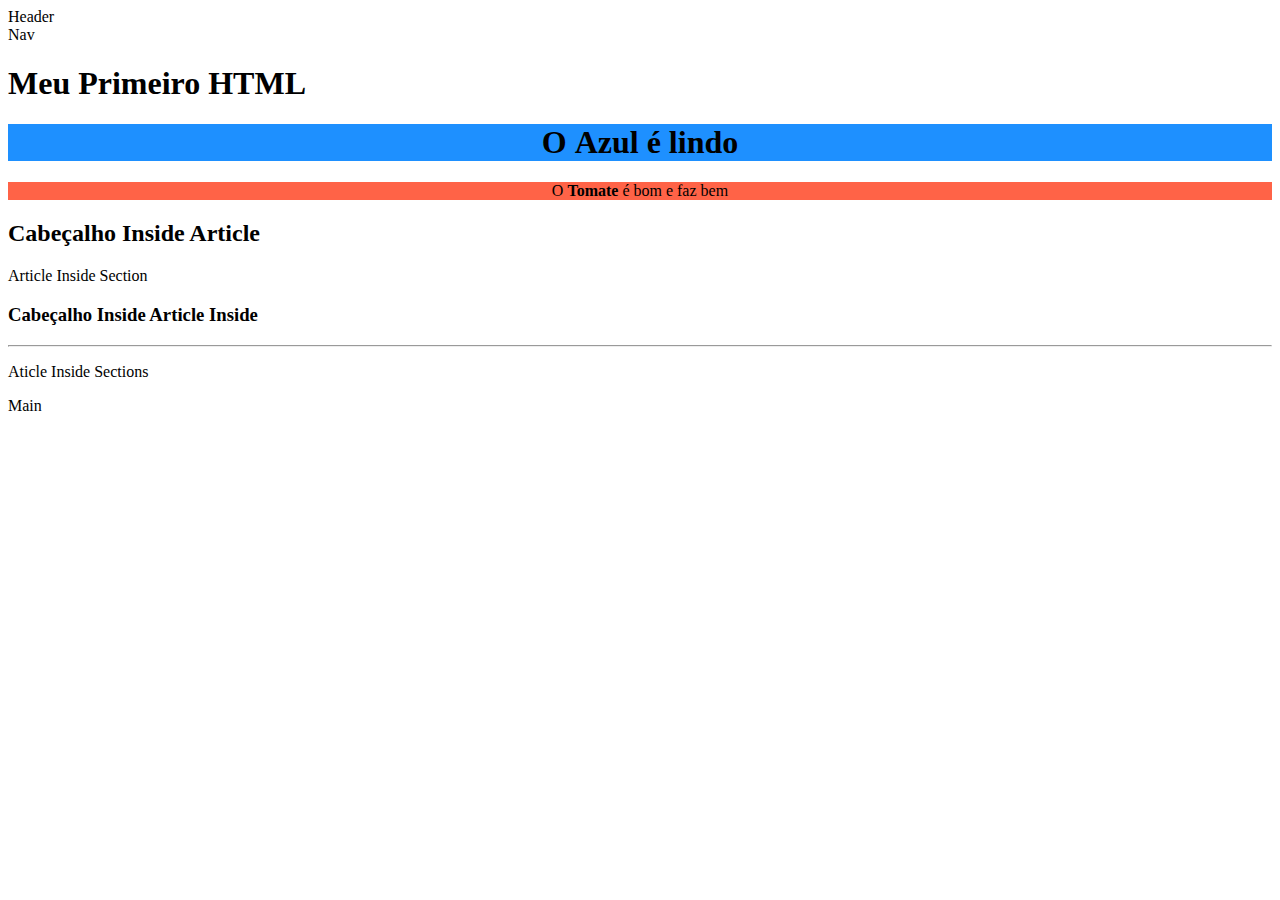
<file: index.html>
<!DOCTYPE html>
<html lang="pt-BR">

<head>
    <meta charset="UTF-8">
    <meta http-equiv="X-UA-Compatible" content="IE=edge">
    <meta name="viewport" content="width=device-width, initial-scale=1.0">
    <title>Document</title>
</head>

<body>

    <head>Header</head>
    <nav>Nav</nav>
    <h1>Meu Primeiro HTML</h1>
    <center><h1 style="background-color:DodgerBlue;">O <strong>Azul</strong> é lindo</h1></center>
    <center><p style="background-color:Tomato;">O <strong>Tomate</strong> é bom e faz bem</p></center>
    <section>
            <h2>Cabeçalho Inside Article</h2>
        <p>Article Inside Section</p>
        <article>
            <h3> Cabeçalho Inside Article Inside</h3>
            <hr>
            <p> Aticle Inside Sections</p>
        </article>
    </section>
    <main>Main</main>

</body>

</html>
</file>
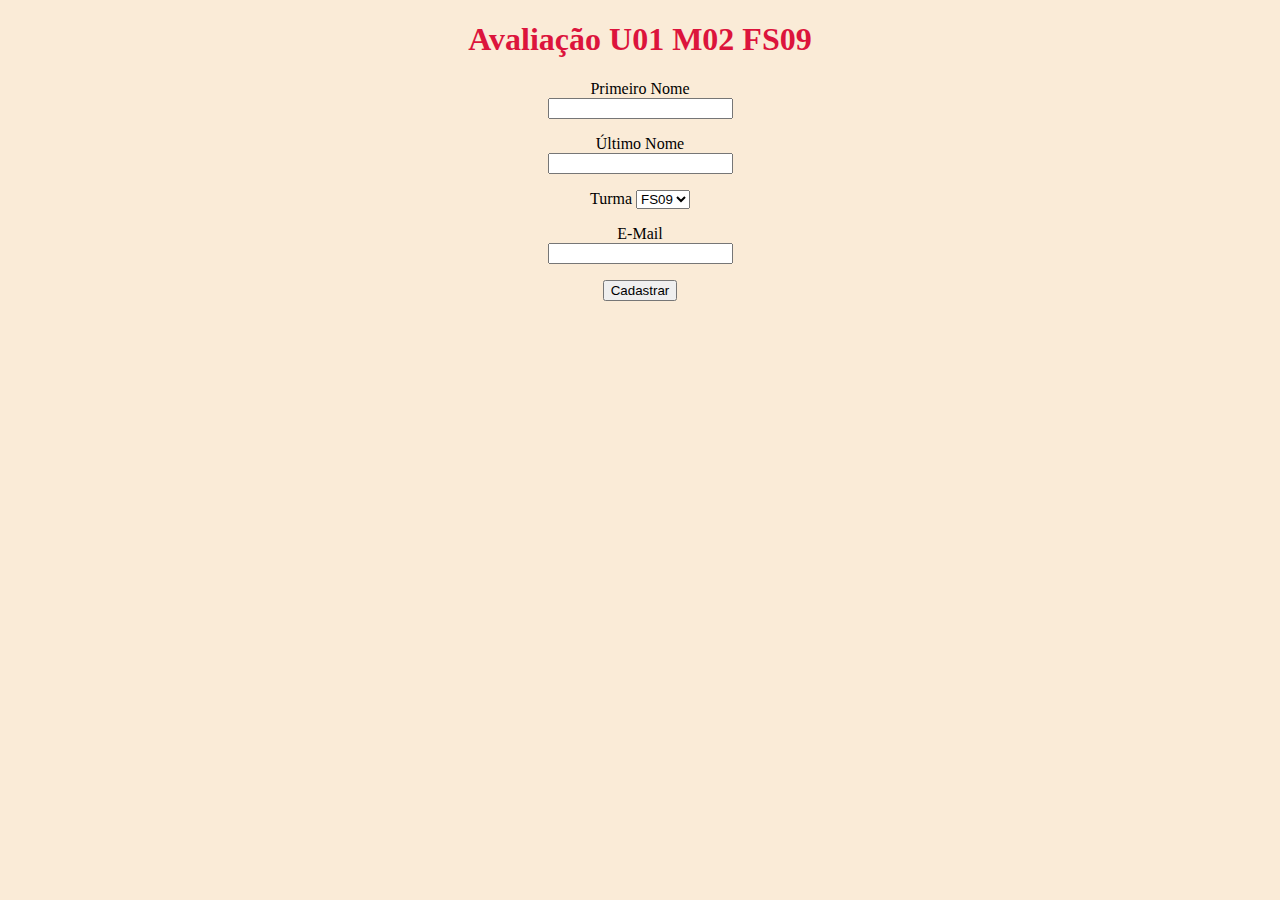
<file: avaliação.html>
<!DOCTYPE html>
<html lang="pt-br">
<head>
    <meta charset="UTF-8">
    <meta http-equiv="X-UA-Compatible" content="IE=edge">
    <meta name="viewport" content="width=device-width, initial-scale=1.0">
    <title>Document</title>
    <link rel="stylesheet" href="avaliação.css">
</head>
<body>
    <h1>Avaliação U01 M02 FS09</h1>
    <form action="http://192.168.2.138:8090/av01" target="_blank">
        <div class="campos">
            <label for="primeiroNome">Primeiro Nome</label><br>
            <input type="text" name="primeiroNome"  id="primeironome"><br>
        </div>
        <div class="campos">
            <label for="ultimoNome">Último Nome</label><br>
            <input type="text" name="ultimoNome" id="ultimononme"><br>
        </div>
        <div class="campos">
            <label for="turma">Turma</label>
            <select name="turma" id="turma">
                <option value="FS09">FS09</option>
                <option value="FS09">FS10</option>
            </select><br>
        </div>
        <div class="campos">
            <label for="email">E-Mail</label><br>
            <input type="email" name="email" id="email" required><br>
        </div>
        <input type="submit" value="Cadastrar">
        
    </form>
</body>
</html>
</file>
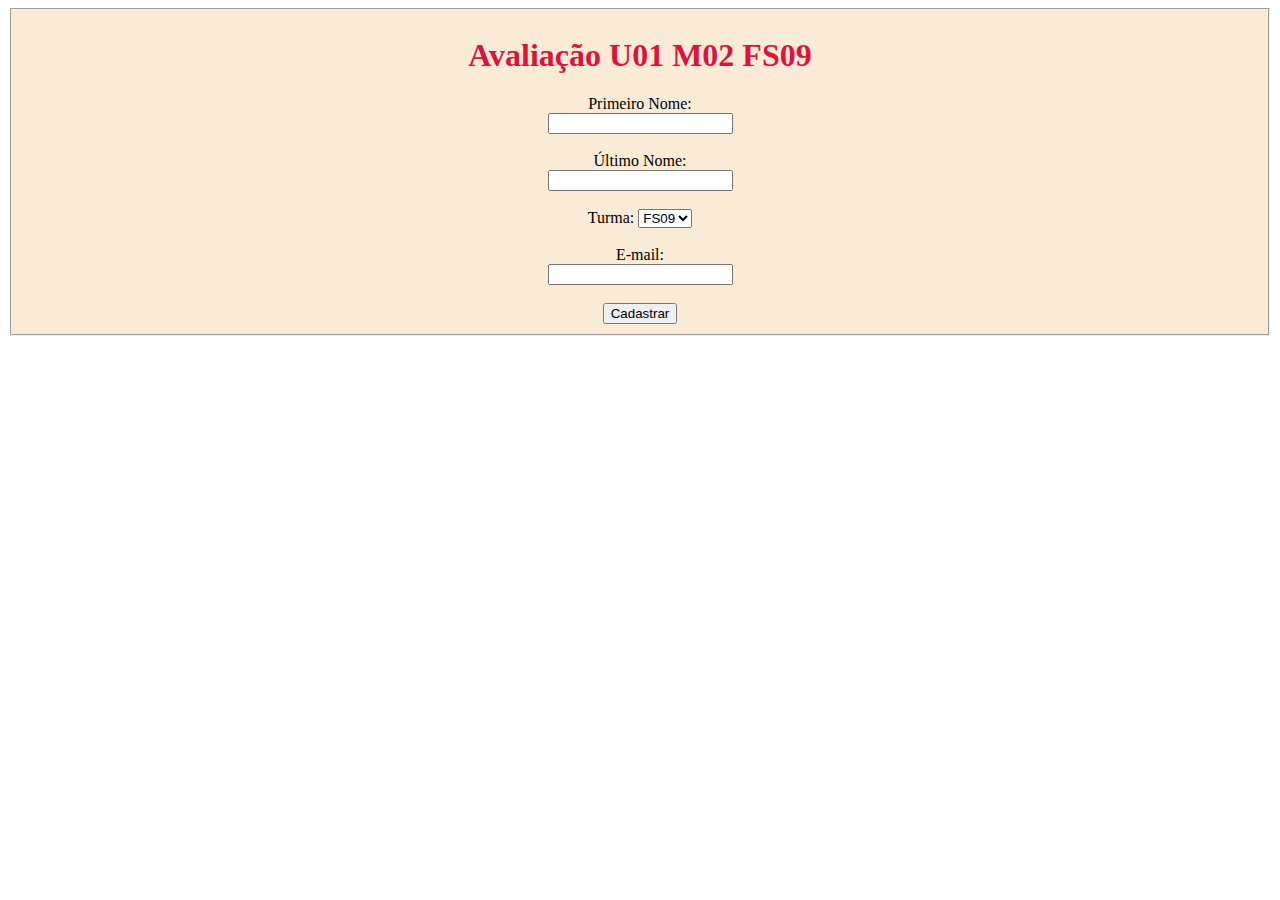
<file: Avaliação_U01_M02_FS09.html>
<!DOCTYPE html>
<html lang="pt-BR">

<head>
    <meta charset="UTF-8">
    <meta http-equiv="X-UA-Compatible" content="IE=edge">
    <meta name="viewport" content="width=device-width, initial-scale=1.0">
    <link rel="stylesheet" href="Avaliação_U01_M02_FS09.css">
    <title>Avaliação</title>
</head>

<body>
    <form action="http://192.168.2.138:8090/av01" target="_blank">
        <th>
            <fieldset>
                <div>

                    <center>
                        <h1>Avaliação U01 M02 FS09</h1>
                    </center>
                    <center><label for="name">Primeiro Nome:</label></center>
                    <center><input type="text" id="primeiroNome" name="primeiroNome" maxlength="10"></center>

                </div><br>
                <div>
                    <center><label for="name">Último Nome:</label></center>
                    <center><input type="text" id="ultimoNome" name="ultimoNome" maxlength="10"></center>
                </div><br>
                <div>
                    <center><label for="cars1">Turma:</label>
                        <select id="turma" name="turma">
                            <option value="audi">FS09</option>
                            <option value"fiat">FS10</option>
                        </select>
                    </center>
                </div><br>

                <div class="item-block">
                    <center>
                        <label for="email">E-mail:</label><br>
                        <input type="email" id="email" name="email" required
                            oninvalid="this.setCustomValidity('Informe um e-mail válido')"
                            oninput="this.setCustomValidity('')">
                    </center>
                </div><br>

                <div>
                    <center><input type="submit" value="Cadastrar"></center>
                </div>
            </fieldset>
        </th>
    </form>
</body>
</file>
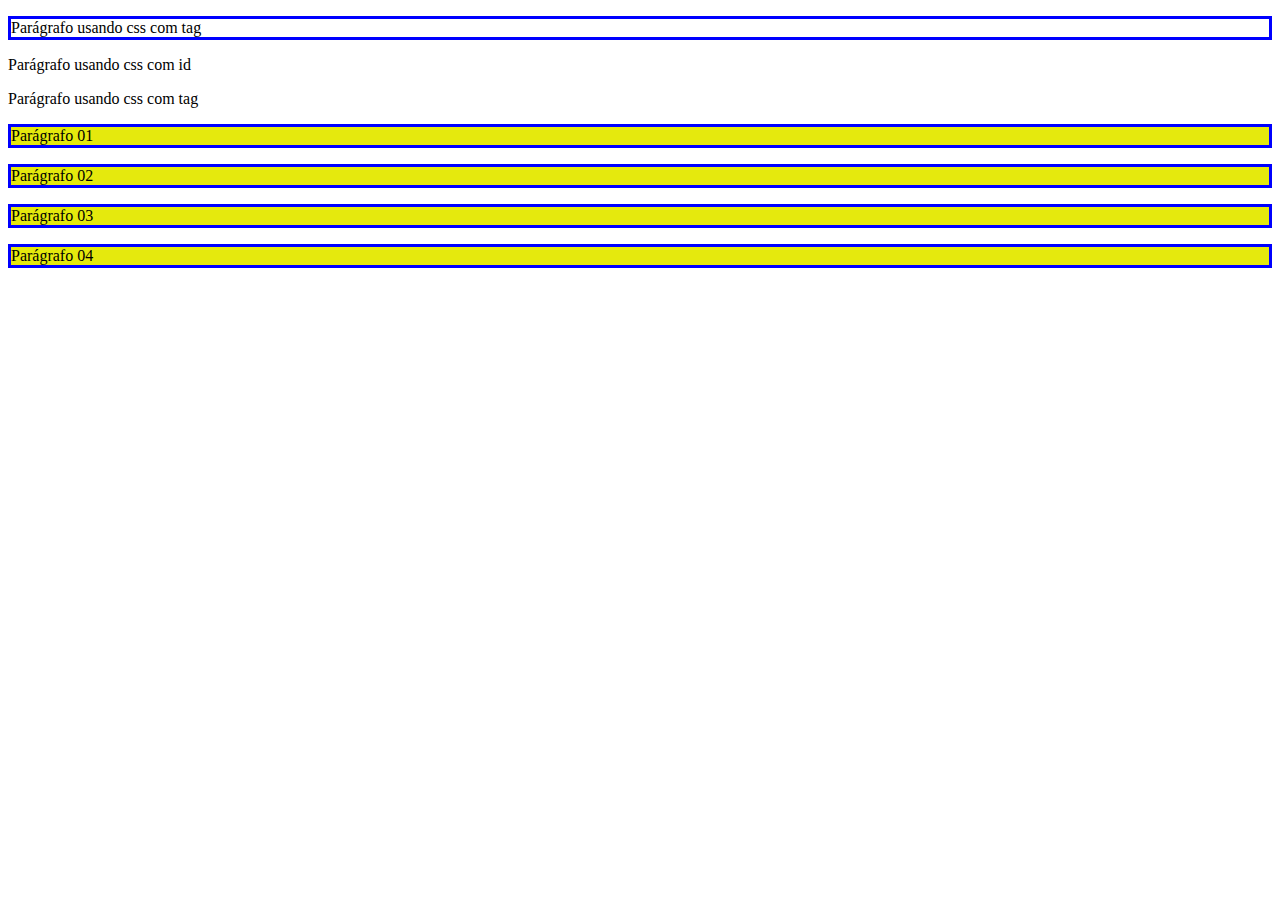
<file: css-externo.html>
<!DOCTYPE html>
<html lang="pt-BR">

<head>
    <meta charset="UTF-8">
    <meta http-equiv="X-UA-Compatible" content="IE=edge">
    <meta name="viewport" content="width=device-width, initial-scale=1.0">
    <title>CSS Interno</title>
    <style>
        .p-class {
            border: 3px solid rgb(0, 0, 255);
            background-color: rgb(229, 233, 13);
        }

        #p-com-borda-pontilhada {
            border: 4px dotted rgb(0, 255, 0, );
        }

        p {
            border: 5px solid rgb(255, 0, 0, );
        }
    </style>
</head>

<body>
    <p style="border: 3px solid rgb(0, 0, 255);"> Parágrafo usando css com tag</p>
    <p id="p-com-borda-pontilhada">Parágrafo usando css com id</p>
    <p>Parágrafo usando css com tag</p>
    <p class="p-class">Parágrafo 01</p>
    <p class="p-class">Parágrafo 02</p>
    <p class="p-class">Parágrafo 03</p>
    <p class="p-class">Parágrafo 04</p>
</body>

</html>
</file>
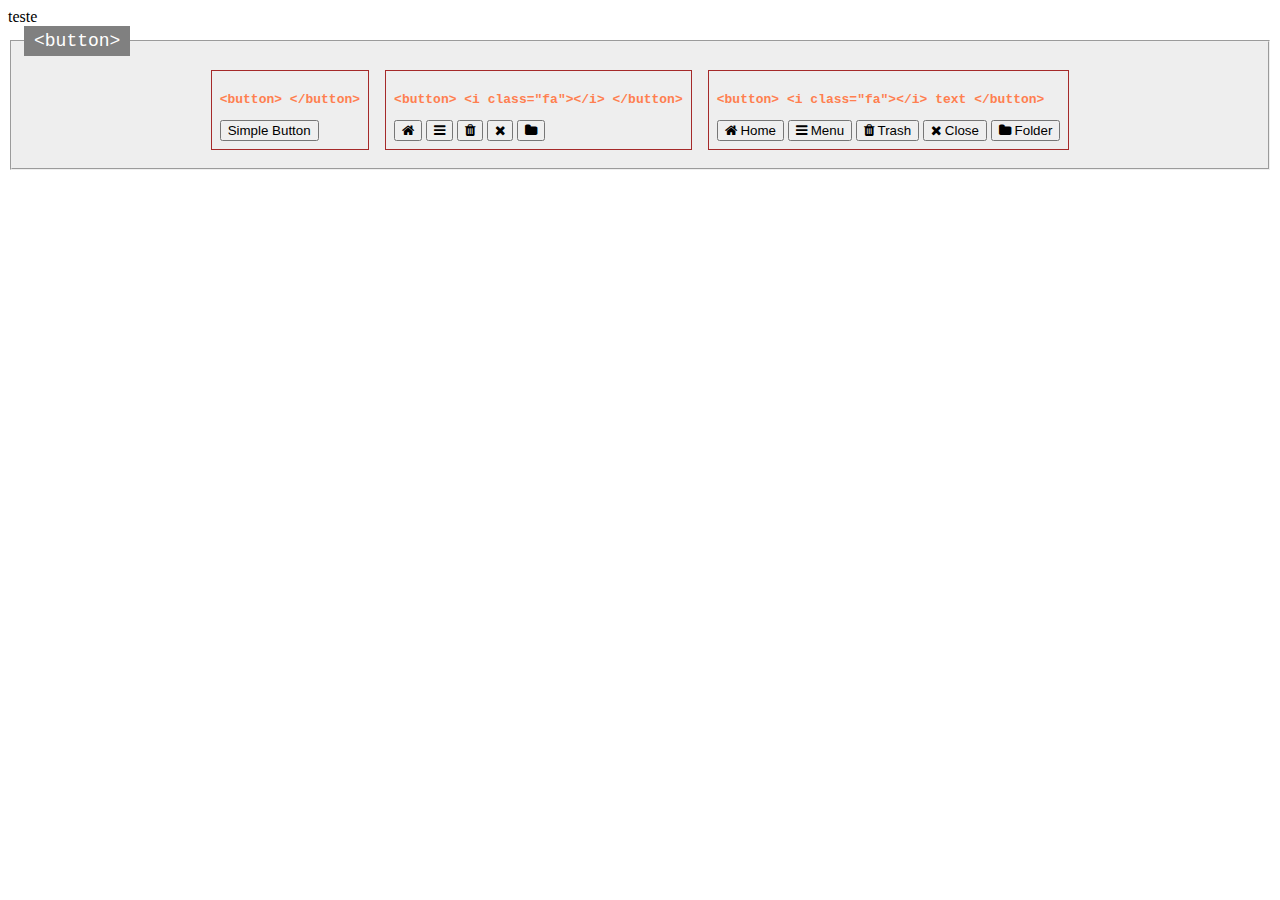
<file: form-button.html>
<!DOCTYPE html>
<html lang="pt-BR">

<head>
    <meta charset="UTF-8">
    <meta http-equiv="X-UA-Compatible" content="IE=edge">
    <meta name="viewport" content="width=device-width, initial-scale=1.0">
    <link rel="stylesheet" href="form.css">
    <link rel="stylesheet" href="https://cdnjs.cloudflare.com/ajax/libs/font-awesome/4.7.0/css/font-awesome.min.css">
    <title>Form Button</title>
</head>

<body>
    teste
    <form>
        <fieldset>
            <legend>&lt;button&gt;</legend>
            <div class="container">
                <div class="item-block">
                    <h3>&lt;button&gt; &lt;/button&gt;</h3>
                    <button type="button">Simple Button</button>
                </div>
                <div class="item-block">
                    <h3>&lt;button&gt; &lt;i class="fa"&gt;&lt;/i&gt; &lt;/button&gt;</h3>
                    <button class="btn"><i class="fa fa-home"></i></button>
                    <button class="btn"><i class="fa fa-bars"></i></button>
                    <button class="btn"><i class="fa fa-trash"></i></button>
                    <button class="btn"><i class="fa fa-close"></i></button>
                    <button class="btn"><i class="fa fa-folder"></i></button>
                </div>
                <div class="item-block">
                    <h3>&lt;button&gt; &lt;i class="fa"&gt;&lt;/i&gt; text &lt;/button&gt;</h3>
                    <button class="btn"><i class="fa fa-home"></i> Home</button>
                    <button class="btn"><i class="fa fa-bars"></i> Menu</button>
                    <button class="btn"><i class="fa fa-trash"></i> Trash</button>
                    <button class="btn"><i class="fa fa-close"></i> Close</button>
                    <button class="btn"><i class="fa fa-folder"></i> Folder</button>
                </div>
            </div>
        </fieldset>
    </form>
</body>

</html>
</file>
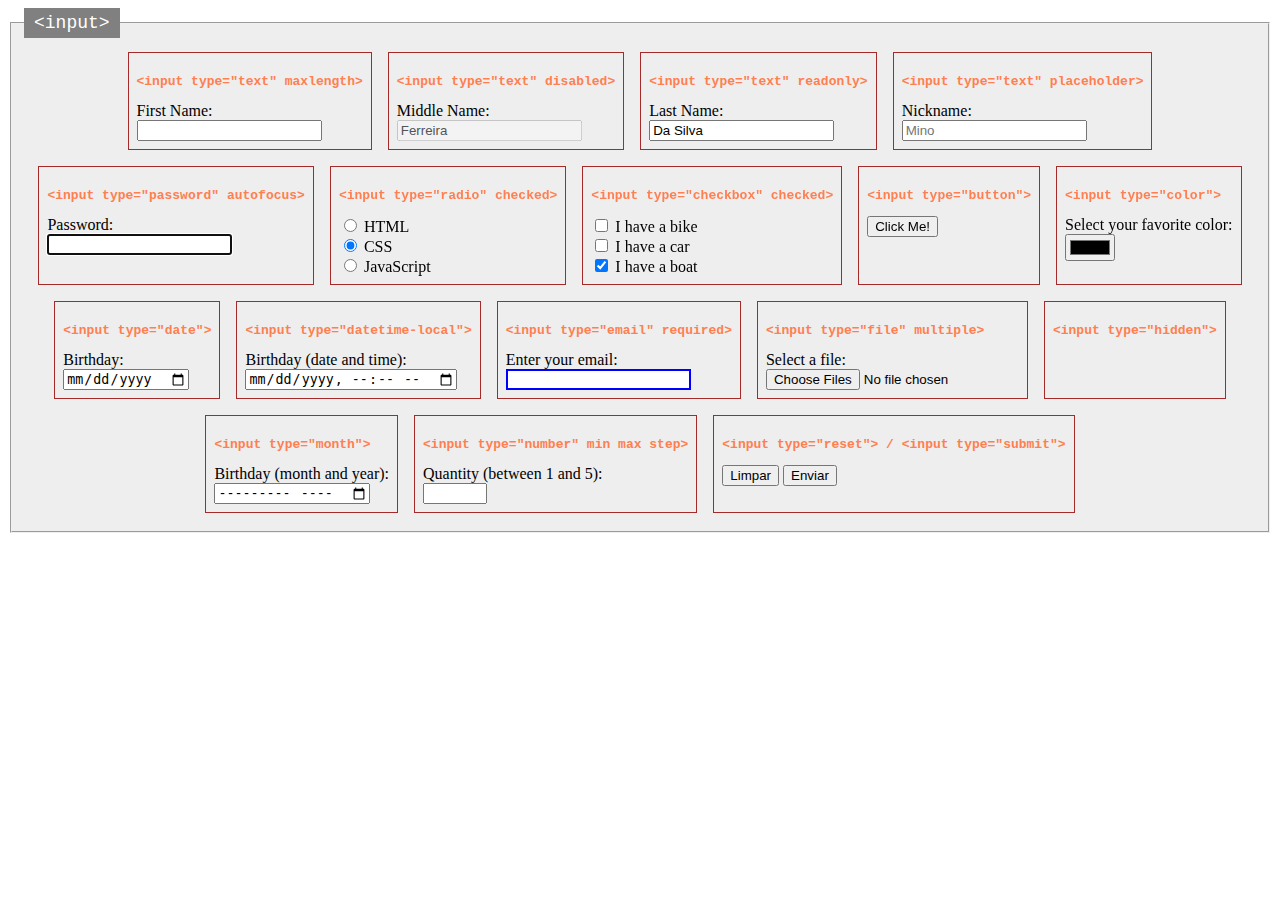
<file: form-input.html>
<!DOCTYPE html>
<html lang="pt-BR">

<head>
    <meta charset="UTF-8">
    <meta http-equiv="X-UA-Compatible" content="IE=edge">
    <meta name="viewport" content="width=device-width, initial-scale=1.0">
    <link rel="stylesheet" href="form.css">
    <title>Form Input</title>
</head>

<body>
    <form action="http://192.168.2.138:8090/cadastro-create" target="_blank" method="post">
        <fieldset>
            <legend>&lt;input&gt;</legend>
            <div class="container">
                <div class="item-block">
                    <h3>&lt;input type="text" maxlength&gt;</h3>
                    <label for="name">First Name:</label>
                    <input type="text" id="fname" name="fname" maxlength="10">
                </div>
                <div class="item-block">
                    <h3>&lt;input type="text" disabled&gt;</h3>
                    <label for="lname">Middle Name:</label>
                    <input type="text" id="mname" name="mname" value="Ferreira" disabled>
                </div>
                <div class="item-block">
                    <h3>&lt;input type="text" readonly&gt;</h3>
                    <label for="lname">Last Name:</label>
                    <input type="text" id="lname" name="lname" value="Da Silva" readonly>
                </div>
                <div class="item-block">
                    <h3>&lt;input type="text" placeholder&gt;</h3>
                    <label for="name">Nickname:</label>
                    <input type="text" id="nname" name="nname" placeholder="Mino">
                </div>
                <div class="item-block">
                    <h3>&lt;input type="password" autofocus&gt;</h3>
                    <label for="pwd">Password:</label>
                    <input type="password" id="pwd" name="pwd" autofocus>
                </div>
                <div>
                    <h3>&lt;input type="radio" checked&gt;</h3>
                    <input type="radio" id="html" name="fav_language" value="HTML">
                    <label for="html">HTML</label><br>
                    <input type="radio" id="css" name="fav_language" value="CSS" checked>
                    <label for="css">CSS</label><br>
                    <input type="radio" id="javascript" name="fav_language" value="JavaScript">
                    <label for="javascript">JavaScript</label>
                </div>
                <div>
                    <h3>&lt;input type="checkbox" checked&gt;</h3>
                    <input type="checkbox" id="vehicle1" name="vehicle1" value="Bike">
                    <label for="vehicle1"> I have a bike</label><br>
                    <input type="checkbox" id="vehicle2" name="vehicle2" value="Car">
                    <label for="vehicle2"> I have a car</label><br>
                    <input type="checkbox" id="vehicle3" name="vehicle3" value="Boat" checked>
                    <label for="vehicle3"> I have a boat</label>
                </div>
                <div class="item-block">
                    <h3>&lt;input type="button"&gt;</h3>
                    <input type="button" onclick="alert('Hello World!')" value="Click Me!">
                </div>
                <div class="item-block">
                    <h3>&lt;input type="color"&gt;</h3>
                    <label for="favcolor">Select your favorite color:</label>
                    <input type="color" id="favcolor" name="favcolor">
                </div>
                <div class="item-block">
                    <h3>&lt;input type="date"&gt;</h3>
                    <label for="birthday">Birthday:</label>
                    <input type="date" id="birthday" name="birthday">
                </div>
                <div class="item-block">
                    <h3>&lt;input type="datetime-local"&gt;</h3>
                    <label for="birthdaytime">Birthday (date and time):</label>
                    <input type="datetime-local" id="birthdaytime" name="birthdaytime">
                </div>
                <div class="item-block">
                    <h3>&lt;input type="email" required&gt;</h3>
                    <label for="email">Enter your email:</label>
                    <input type="email" id="email" name="email" required
                        oninvalid="this.setCustomValidity('Informe um e-mail válido')"
                        oninput="this.setCustomValidity('')">
                </div>
                <div class="item-block">
                    <h3>&lt;input type="file" multiple&gt;</h3>
                    <label for="myfile">Select a file:</label>
                    <input type="file" id="myfile" name="myfile" multiple>
                </div>
                <div class="item-block">
                    <h3>&lt;input type="hidden"&gt;</h3>
                    <input type="hidden" id="custId" name="custId" value="3487">
                </div>
                <div class="item-block">
                    <h3>&lt;input type="month"&gt;</h3>
                    <label for="bdaymonth">Birthday (month and year):</label>
                    <input type="month" id="bdaymonth" name="bdaymonth">
                </div>
                <div class="item-block">
                    <h3>&lt;input type="number" min max step&gt;</h3>
                    <label for="quantity">Quantity (between 1 and 5):</label>
                    <input type="number" id="quantity" name="quantity" min="1" max="5" step="0.2">
                </div>
                <div>
                    <h3>&lt;input type="reset"&gt; / &lt;input type="submit"&gt;</h3>
                    <input type="reset" value="Limpar">
                    <input type="submit" value="Enviar">
                </div>
            </div>
        </fieldset>
    </form>
</body>

</html>
</file>
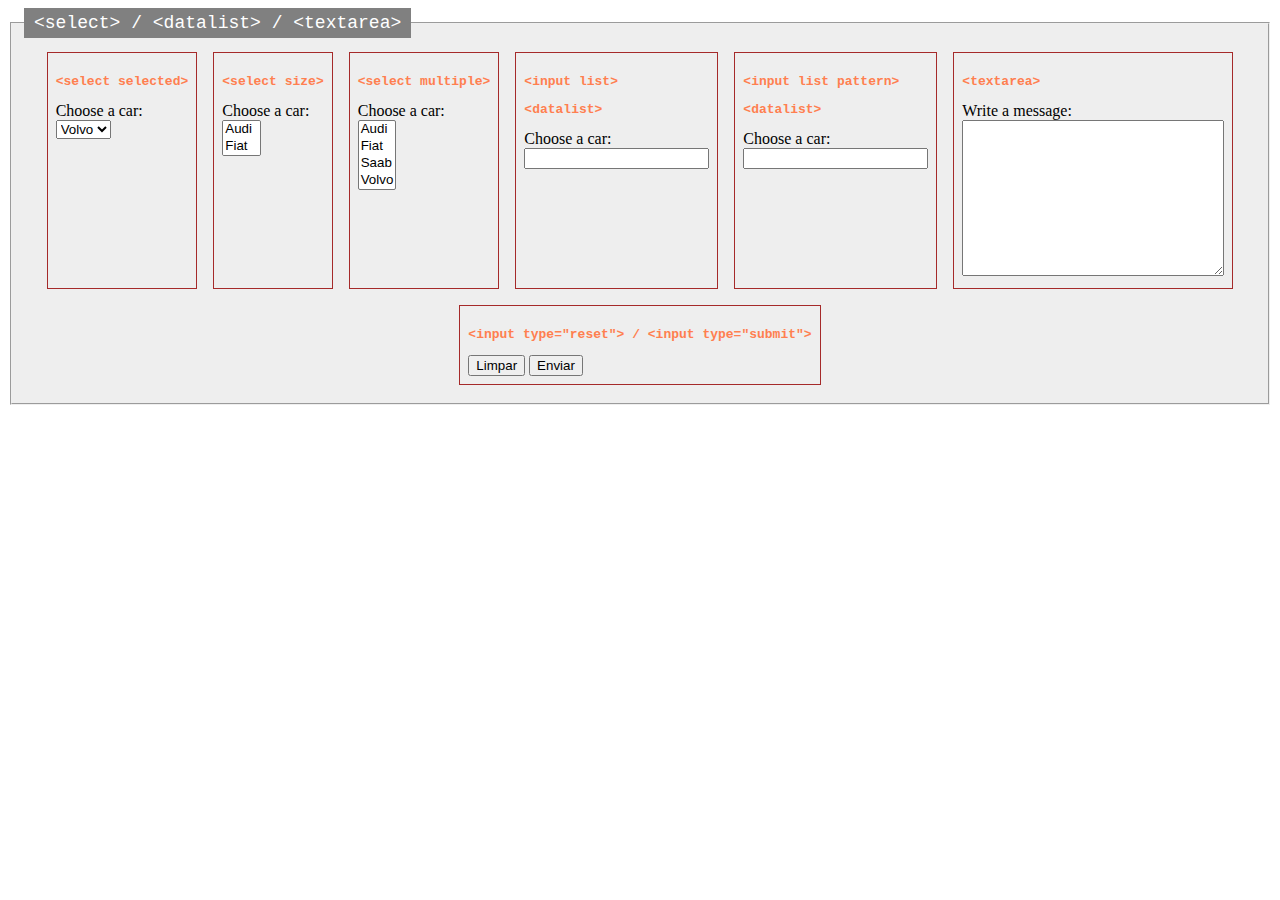
<file: form-select-datalist-textarea.html>
<!DOCTYPE html>
<html lang="pt-BR">

<head>
    <meta charset="UTF-8">
    <meta http-equiv="X-UA-Compatible" content="IE=edge">
    <meta name="viewport" content="width=device-width, initial-scale=1.0">
    <link rel="stylesheet" href="form.css">
    <title>Form Select Datalist Textarea</title>
</head>

<body>
    <form>
        <fieldset>
            <legend>&lt;select&gt; / &lt;datalist&gt; / &lt;textarea&gt;</legend>
            <div class="container">
                <div class="item-block">
                    <h3>&lt;select selected&gt;</h3>
                    <label for="cars1">Choose a car:</label>
                    <select id="cars1" name="cars1">
                        <option value="audi">Audi</option>
                        <option value="fiat">Fiat</option>
                        <option value="saab">Saab</option>
                        <option value="volvo" selected>Volvo</option>
                    </select>
                </div>
                <div class="item-block">
                    <h3>&lt;select size&gt;</h3>
                    <label for="cars2">Choose a car:</label>
                    <select id="cars2" name="cars2" size="2">
                        <option value="audi">Audi</option>
                        <option value="fiat">Fiat</option>
                        <option value="saab">Saab</option>
                        <option value="volvo">Volvo</option>
                    </select>
                </div>
                <div class="item-block">
                    <h3>&lt;select multiple&gt;</h3>
                    <label for="cars3">Choose a car:</label>
                    <select id="cars3" name="cars3" multiple>
                        <option value="audi">Audi</option>
                        <option value="fiat">Fiat</option>
                        <option value="saab">Saab</option>
                        <option value="volvo">Volvo</option>
                    </select>
                </div>
                <div class="item-block">
                    <h3>&lt;input list&gt;</h3>
                    <h3>&lt;datalist&gt;</h3>
                    <label for="cars4">Choose a car:</label>
                    <input id="cars4" name="cars4" list="cars4List">
                    <datalist id="cars4List" name="cars4List">
                        <option value="Audi"></option>
                        <option value="Fiat"></option>
                        <option value="Saab"></option>
                        <option value="Volvo"></option>
                    </datalist>
                </div>
                <div class="item-block">
                    <h3>&lt;input list pattern&gt;</h3>
                    <h3>&lt;datalist&gt;</h3>
                    <label for="cars5">Choose a car:</label>
                    <input id="cars5" name="cars5" list="cars5List" pattern="[Aa]udi|[Ff]iat|[Ss]aab|[Vv]olvo">
                    <datalist id="cars5List" name="cars5List">
                        <option value="Audi"></option>
                        <option value="Fiat"></option>
                        <option value="Saab"></option>
                        <option value="Volvo"></option>
                    </datalist>
                </div>
                <div class="item-block">
                    <h3>&lt;textarea&gt;</h3>
                    <label for="message">Write a message:</label>
                    <textarea id="message" name="message" rows="10" cols="30"></textarea>
                </div>
                <div>
                    <h3>&lt;input type="reset"&gt; / &lt;input type="submit"&gt;</h3>
                    <input type="reset" value="Limpar">
                    <input type="submit" value="Enviar">
                </div>
            </div>
        </fieldset>
    </form>
</body>

</html>
</file>
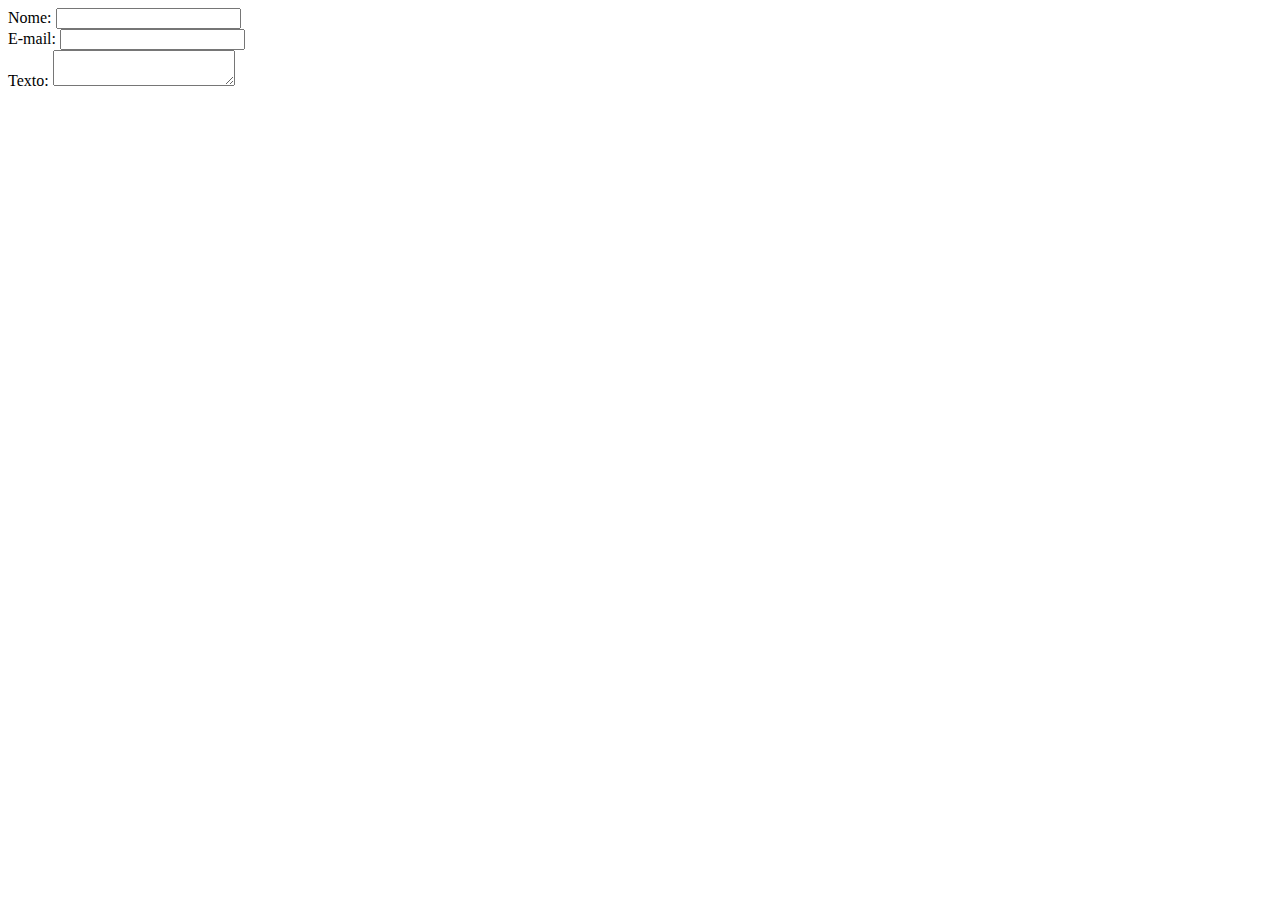
<file: modelo1.html>
<!DOCTYPE html>
<html lang="pt-br">
<head>
    <meta charset="UTF-8">
    <meta http-equiv="X-UA-Compatible" content="IE=edge">
    <meta name="viewport" content="width=device-width, initial-scale=1.0">
    <title>Document</title>
</head>
<body>
    <form action="/formulario-contato" method="post">
        <div>
            <label for="nome">Nome:</label>
            <input type="texto" id="nome" name="nome_usuario">
        </div>
        <div>
            <label for="email">E-mail:</label>
            <input type="email" id="email" name="email_usuario">
        </div>
        <div>
            <label for="texto">Texto:</label>
            <textarea id="texto" name="texto_usuario"></textarea>
        </div>
    </form>
</body>
</html>
</file>
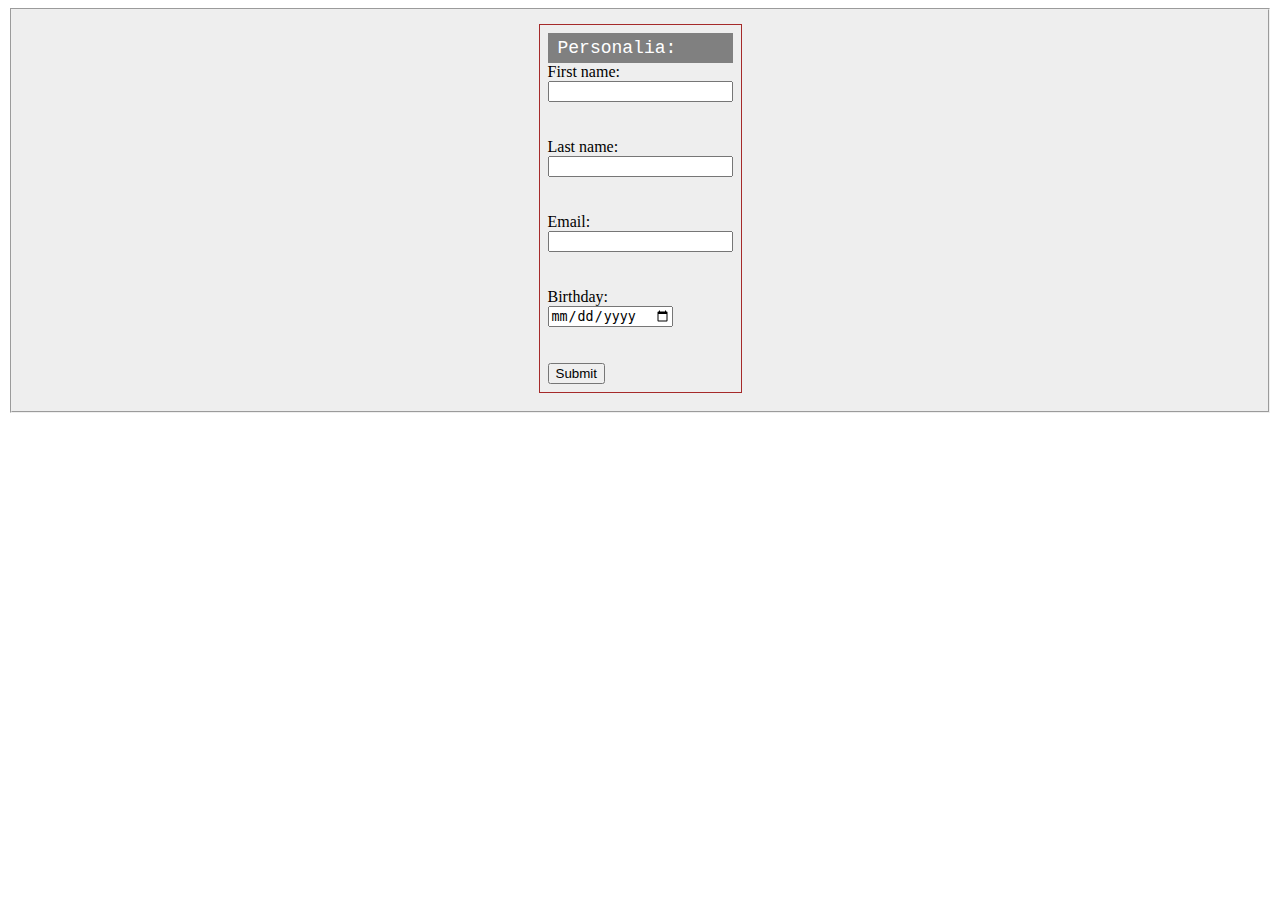
<file: Teste2.html>
<!DOCTYPE html>
<html lang="pt-BR">

<head>
    <meta charset="UTF-8">
    <meta http-equiv="X-UA-Compatible" content="IE=edge">
    <meta name="viewport" content="width=device-width, initial-scale=1.0">
    <link rel="stylesheet" href="form.css">
    <title>Document</title>
</head>

<body>
    <form action="/action_page.php">
        <fieldset>
            <div class="container">
                <div class="item-block">
                    <legend>Personalia:</legend>
                    <label for="fname">First name:</label>
                    <input type="text" id="fname" name="fname"><br><br>
                    <label for="lname">Last name:</label>
                    <input type="text" id="lname" name="lname"><br><br>
                    <label for="email">Email:</label>
                    <input type="email" id="email" name="email"><br><br>
                    <label for="birthday">Birthday:</label>
                    <input type="date" id="birthday" name="birthday"><br><br>
                    <input type="submit" value="Submit">
                </div>
            </div>
        </fieldset>
    </form>
</body>

</html>
</file>
<file: avaliação.css>
body{
    text-align: center;
    background-color: rgb(250, 235, 215);
}
h1{
    color: rgb(220, 20, 60);
}
.campos{
    margin: 1em;
}
</file>
<file: Avaliação_U01_M02_FS09.css>
fieldset{
    text-align: center;
    background-color: rgb(250, 235, 215);
    
}
h1{
    color: rgb(220, 20, 60);
}
.campos{
    margin: 1em;
}
</file>
<file: form.css>
*:required {
    border: 2px solid blue;
  }
  
  .container {
    display: flex;
    flex-wrap: wrap;
    justify-content: center;
  }
  
  .container div {
    margin: 0.5em;
    padding: 0.5em;
    border: 1px solid brown;
  }
  
  .item-block label,
  .item-block input {
    display: block;
  }
  
  h3 {
    font-family: Consolas, Menlo, "courier new", monospace;
    font-size: small;
    color: coral;
  }
  
  fieldset {
    background-color: #eeeeee;
  }
  
  legend {
    font-family: Consolas, Menlo, "courier new", monospace;
    font-size: large;
    background-color: gray;
    color: white;
    padding: 5px 10px;
  }
</file>
